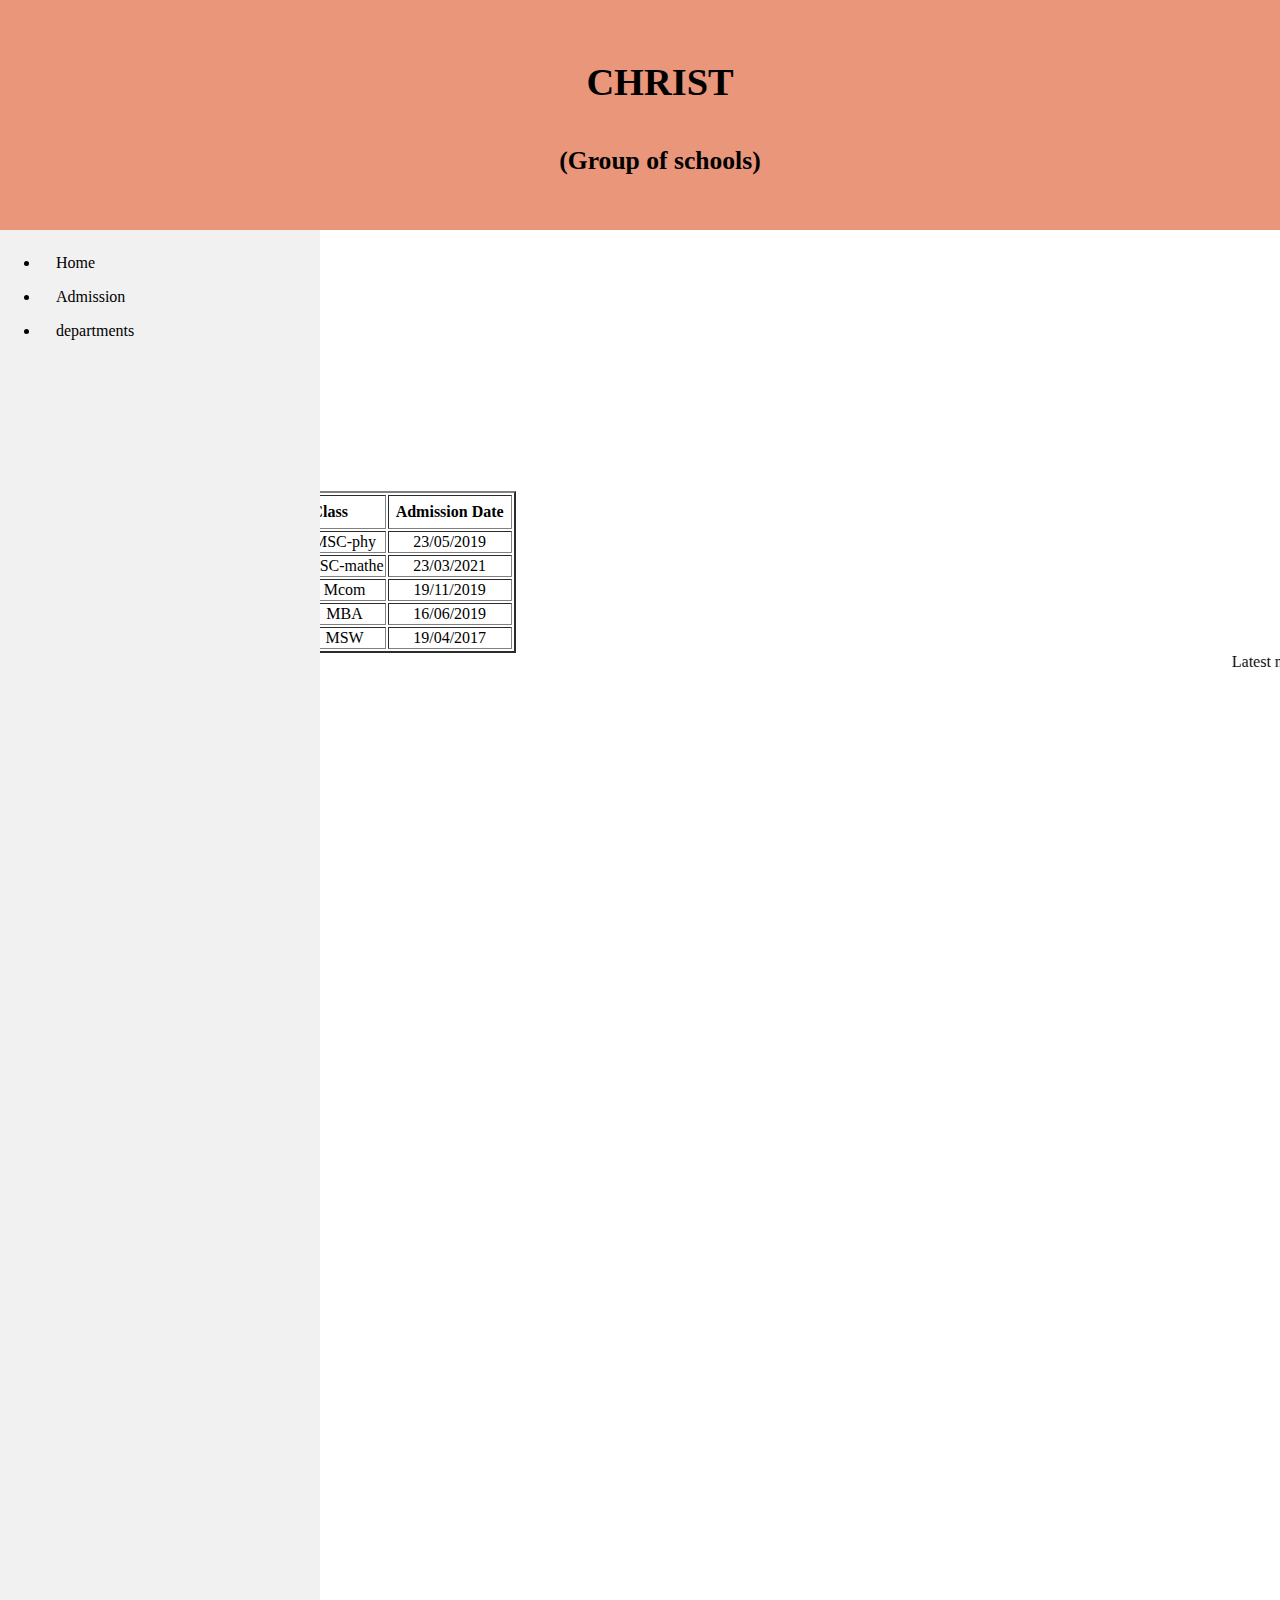
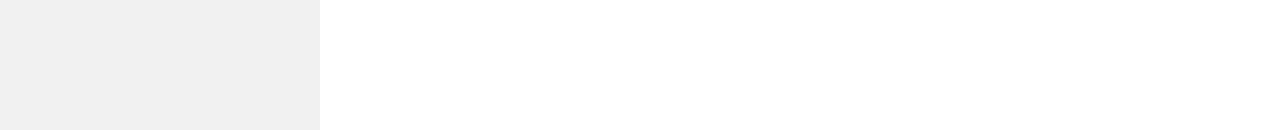
<file: Assignments/assignment1.html>
<!DOCTYPE html>
<html lang="en">
<head>
    <meta charset="UTF-8">
    <meta http-equiv="X-UA-Compatible" content="IE=edge">
    <meta name="viewport" content="width=device-width, initial-scale=1.0">
    <link rel="stylesheet" href="assign1.css">
    <title>Document</title>     
</head>
<body>
<div class="top_header">
    <!--<img alt="file not found" src="C:\Users\Black_thunder\Documents\GitHub\web_stack1\Assignments\christ.jpg">-->
    <h2>CHRIST <h4>(Group of schools)</h4></h2>
</div>
<div class="nav_bar">
    <ul class="nav_bar_list">
    <li><a href="https://christuniversity.in/" target="right_lays">Home</a></li>
    <li><a href="https://christuniversity.in/application-status" target="left_layout">Admission</a></li>
    <li><a href="https://christuniversity.in/academics/Main-Campus/school-of-sciences">departments</a></li>
    </ul></li>
</div>
<div id="right_layout" title="right_lay>
<div style="margin-left:25%;padding:1px 16px;height:1000px;">
    <h3>Science Department</h3>
    <ol>
        <li>Usha</li>
        <li>Maria</li>
        <li>John</li>
    </ol>
    <h3>Maths Department</h3>
    <ul>
        <li>Jose</li>
        <li>vishnu</li>
        <li>Jobin</li>
    </ul>
    <table border="2px" >
        <caption style="text-align:left">Students data</caption>
        <th>Reg Number</th>
        <th align="left">Name</th>
        <th>Father Name</th>
        <th>Class</th>
        <th>Admission Date</th>
        <tr><td id="border_collapse">1342</td><td>Githu</td><td>Joseph</td><td>MSC-phy</td><td>23/05/2019</td></tr>
        <tr><td style="padd">1345</td><td>Mathew</td><td>john</td><td>MSC-mathe</td><td>23/03/2021</td></tr>
        <tr><td>1378</td><td>Manu</td><td>Isac</td><td>Mcom</td><td>19/11/2019</td></tr>
        <tr><td>1325</td><td>Manikandan</td><td>ks</td><td>MBA</td><td>16/06/2019</td></tr>
        <tr><td>1311</td><td>Karthic</td><td>Aryan</td><td>MSW</td><td>19/04/2017</td></tr>
    </table>
  </div>
</div>
</body>
<footer>
    <marquee behavior="" direction="zigzag">Latest news updates</marquee>
</footer>
</html>
</file>
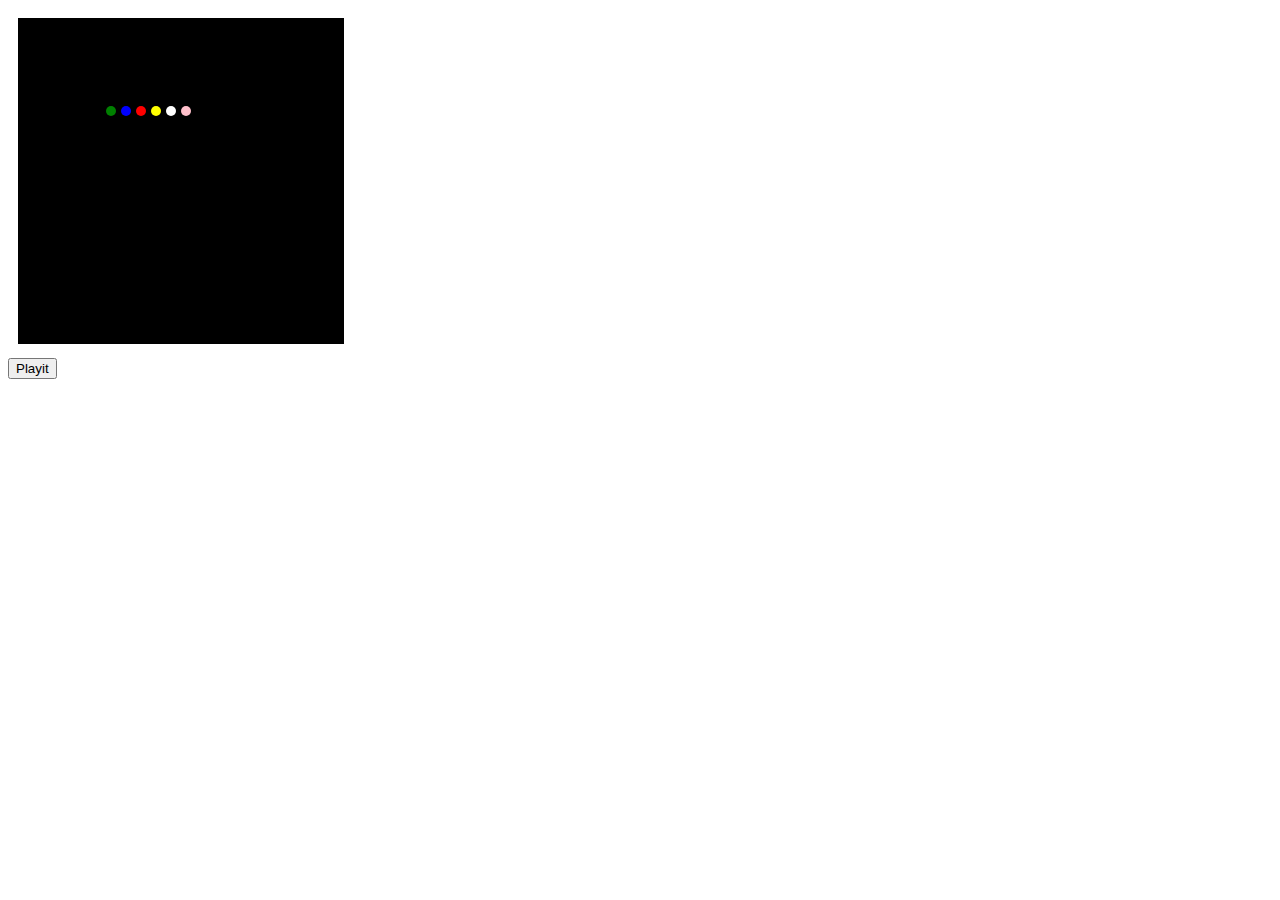
<file: bouncing balls/bouncing balls.html>
<!DOCTYPE html>
<html>
<head>
    <meta charset="utf-8" />
    <meta http-equiv="X-UA-Compatible" content="IE=edge">
    <title>Page Title</title>
    <meta name="viewport" content="width=device-width, initial-scale=1">
   <style>
       @-webkit-keyframes
       jump{
           0%{transform:translateY(0pz);}
           50%{transform: translateY(70px);}
           100%{transform: translateY(0px);}

       }
       svg{
           border: 1px solid black;
           background-color:black;
           padding: 12px 12px;
           align-content: center;
           margin: 10px;    
           align-content:center;
       }
       #circle1{
        animation: jump 6s ease-in infinite;
        animation-delay: 1s;
       }
       #circle2{
        animation: jump 6s ease-in infinite;
        animation-delay: 2s;
       }
       #circle3{
        animation: jump 6s ease-in infinite;
        animation-delay: 3s;
       }
       #circle4{
        animation: jump 6s ease-in infinite;
        animation-delay: 4s;
       }
       #circle5{
        animation: jump 6s ease-in infinite;
        animation-delay: 5s;
       }
       #circle6{
        animation: jump 6s ease-in infinite;
        animation-delay: 6s;
       }
   
   
   
   </style>
    <script src="bouncing.js"></script>
</head>
<body>
    
    <svg width="300px" height="300px" id="circle">
        <circle id="circle1" cx="80" cy="80" r="5" fill="green">
        </circle>
        <circle id="circle2" cx="95" cy="80" r="5" fill="blue">
            </circle>
            <circle id="circle3" cx="110" cy="80" r="5" fill="red">
                </circle>
                <circle id="circle4" cx="125" cy="80" r="5" fill="yellow">
                    </circle>
                    <circle id="circle5" cx="140" cy="80" r="5" fill="white">
                        </circle>
                        <circle id="circle6" cx="155" cy="80" r="5" fill="pink">
                            </circle>
    </svg>
    <div class=button>
        <button id="play">Playit</button>
    </div>
    <audio id="stopwatchSound" src="KY3RAVB-game-ball-bounce.mp3" preload="auto">
        Your browser does not support the <code>audio</code> element.
      </audio>
    
</body>
</html>
</file>
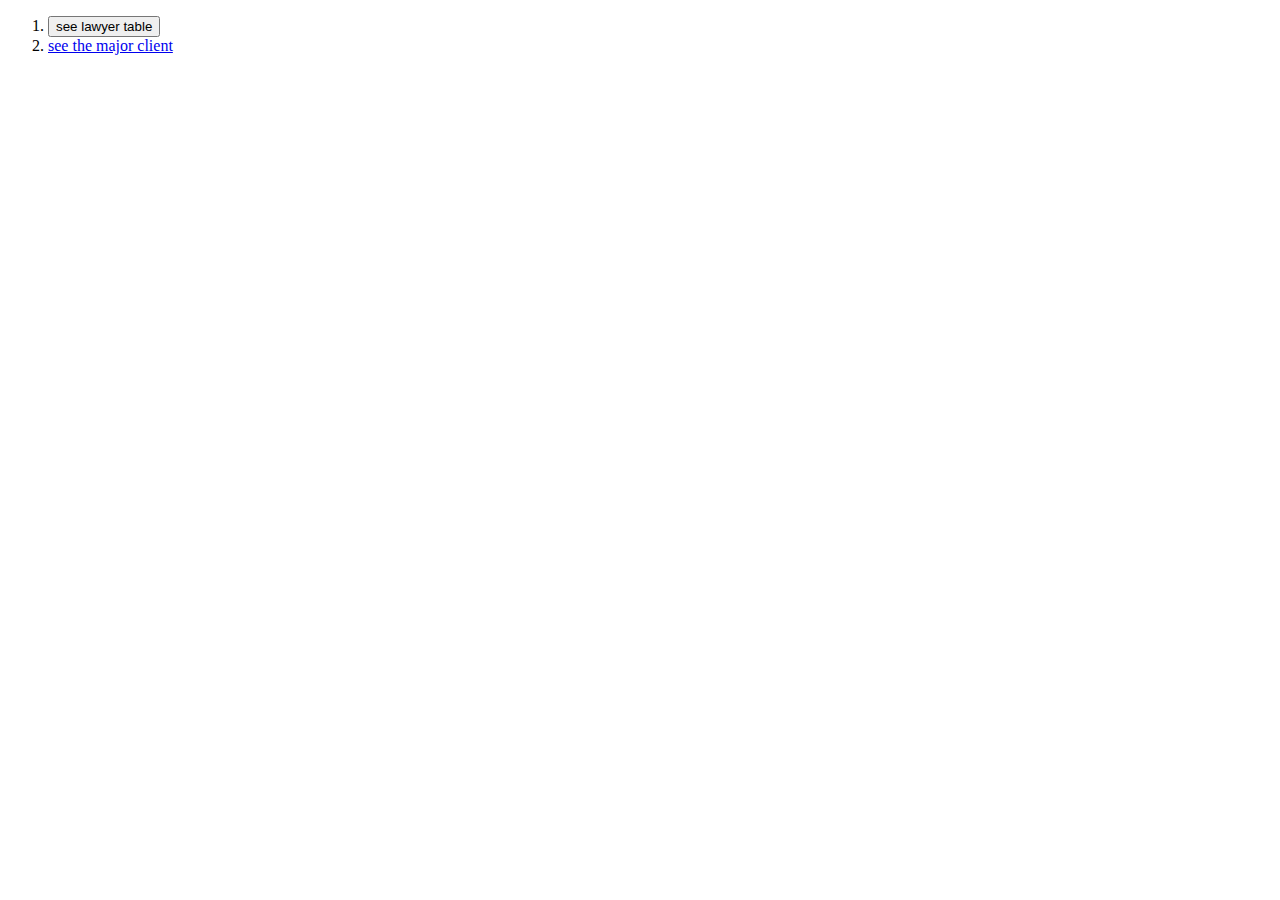
<file: Assignments/assign_2_16-12-2021/assign_5/iframe_content.html>
<!DOCTYPE html>
<html lang="en">
<head>
    <meta charset="UTF-8">
    <meta http-equiv="X-UA-Compatible" content="IE=edge">
    <meta name="viewport" content="width=device-width, initial-scale=1.0">
    <title>Document</title>
</head>
<script>
function loadXMLDoc() {
  var xmlhttp = new XMLHttpRequest();
  xmlhttp.onreadystatechange = function() {
    if (this.readyState == 4 && this.status == 200) {
      alert("let's go! table loaded");
      myFunction(this);
    }
  };
  xmlhttp.open("GET", "Xml_06-01-2022.xml", true);
  xmlhttp.send();
}
function myFunction(xml) {
  var i;
  var xmlDoc = xml.responseXML;
  var table="<tr><th>Name</th><th>Register_id</th><th>Specilization</th><th>Phone</th></tr>";
  var x = xmlDoc.getElementsByTagName("Consultants");
  for (i = 0; i <x.length; i++) {
    table += "<tr><td>" +
    x[i].getElementsByTagName("Name")[0].childNodes[0].nodeValue +
    "</td><td>" +
    x[i].getElementsByTagName("Register_id")[0].childNodes[0].nodeValue +
    "</td><td>"+
    x[i].getElementsByTagName("Specilization")[0].childNodes[0].nodeValue +
    "</td><td>"+
    x[i].getElementsByTagName("Phone")[0].childNodes[0].nodeValue +
    "</td></tr>";
  }
  var value=document.getElementById("frame_links").getElementsByTagName("li").childNodes[1].innerHTML;
  alert(value);
  document.getElementById("demo1").innerHTML = table;
  let menu = document.getElementById('frame_links');
        // create a new li node
        let li = document.createElement('li');
        li.textContent = 'payment';
        insertAfter(li,  menu.lastElementChild);
}
</script>
<body>
    <div id="frame_links">
    <ol>
        <li><button onclick="loadXMLDoc()">see lawyer table</button></li>
        <li><a href="find_lawyer.html" target="_blank">see the major client</a></li>
    </ol>
</div> 
</body>
</html>
</file>
<file: Assignments/assign1.css>
body{
    margin: 0;
}
.top_header
{
   overflow: hidden;
   background-color:darksalmon;
   padding: 20px;
   text-align: center;
   font-size: 160%;
   width: 100%;
}
right_layout 
{

}
.nav_bar
{
list-style-type: none;
  margin: 0;  
  padding: 0;
  width: 25%;
  background-color: #f1f1f1;
  position:absolute;
  height:1500px;
  overflow: auto;
  top:20;
  left: 0;
}
.top_header h2{
    align-self: center;
    display: block;
    color: #000;
    padding: 8px 16px;
    text-decoration: none;
    position: left; 
    overflow: auto; 
    height: 100%;


}
li a
{
    display: block;
    color: #000;
    padding: 8px 16px;
    text-decoration: none;
    position: left; 
    overflow: auto; 
    height: 100%;


}
a:hover{
    border-width: 3px;
    border-color:gray;
    background-color: gray;
}
a:active
{
    background-color: honeydew;
}
#page_content
{
   align-items: flex-start;
}
marquee
{
    align-self: flex-end;
}
#border_collapse
{
    border-collapse: collapse;
}
th{
    padding: 7px;
    text-align: left;
}
td{
    text-align: center;
}
</file>
